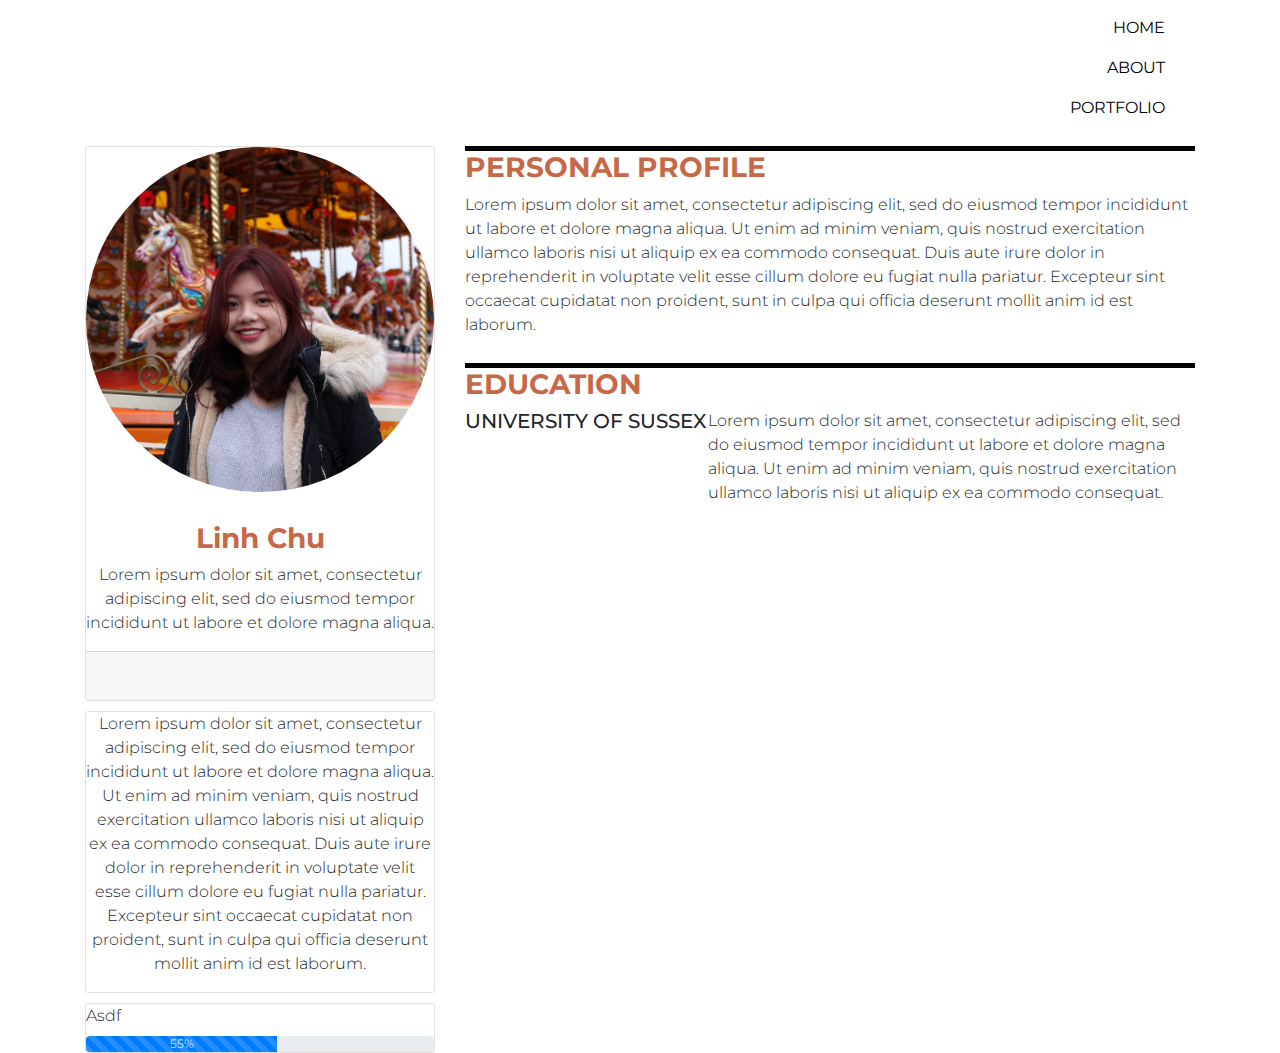
<file: about.html>
<!DOCTYPE html>
<html>
<head>
	<title>About me</title>
	<meta name="viewport" content="width=device-width, initial-scale=1, shrink-to-fit=no">
    <link rel="stylesheet" href="https://maxcdn.bootstrapcdn.com/bootstrap/4.0.0-alpha.6/css/bootstrap.min.css">
    <link rel="stylesheet" href="https://use.fontawesome.com/releases/v5.8.1/css/all.css" integrity="sha384-50oBUHEmvpQ+1lW4y57PTFmhCaXp0ML5d60M1M7uH2+nqUivzIebhndOJK28anvf" crossorigin="anonymous">
	<link href="https://fonts.googleapis.com/css?family=Montserrat:700,400,300" rel="stylesheet">
    <link rel="stylesheet" href="https://cdnjs.cloudflare.com/ajax/libs/animate.css/3.7.0/animate.min.css">
    <link rel="stylesheet" type="text/css" href="css/style.css">
</head>
<body class="aboutBackground">
	<nav class="navbar navbar-toggleable-md customNav">
		<div class="container">
			<ul class="nav navbar-nav ml-auto">
				<li class="nav-item">
					<a href="index.html" class="nav-link navLink" >HOME</a>
				</li>
				<li class="nav-item">
					<a href="about.html" class="nav-link navLink" >ABOUT</a>
				</li>
				<li class="nav-item">
					<a href="portfolio.html" class="nav-link navLink" >PORTFOLIO</a>
				</li>
			</ul>
		</div>
	</nav>
	<div class="container">
		<div class="row">
			<div class="col-md-4">
				<div class="card text-center">
					<div class="card-block">
						<img src="img/image.jpg" class="profilePic rounded-circle animated wobble">
						<h3>Linh Chu</h3>
						<p>Lorem ipsum dolor sit amet, consectetur adipiscing elit, sed do eiusmod tempor incididunt ut labore et dolore magna aliqua.</p>
					</div>
					<div class="card-footer">
						<a href="https://www.facebook.com/linh.xp.chu" target="_blank">
							<i class="fab fa-facebook fa-2x"></i>
						</a>
						<a href="https://www.instagram.com/">
							<i class="fab fa-instagram fa-2x"></i>
						</a>
						<a href="https://open.spotify.com/user/linhchuu?si=9PBY4__TRfGLt9XHquCsGQ">
							<i class="fab fa-spotify fa-2x spotifyIcon"></i>
						</a>
						<a href="mailto:linh.xp.chu@gmail.com">
							<i class="far fa-envelope fa-2x"></i>
						</a>
					</div>
				</div>

				<div class="card text-center">
					<div class="card-block">
						<p>Lorem ipsum dolor sit amet, consectetur adipiscing elit, sed do eiusmod tempor incididunt ut labore et dolore magna aliqua. Ut enim ad minim veniam, quis nostrud exercitation ullamco laboris nisi ut aliquip ex ea commodo consequat. Duis aute irure dolor in reprehenderit in voluptate velit esse cillum dolore eu fugiat nulla pariatur. Excepteur sint occaecat cupidatat non proident, sunt in culpa qui officia deserunt mollit anim id est laborum.</p>
					</div>
				</div>

				<div class="card">
					<div class="card-block">
						<label>Asdf</label>
						<div class="progress">
							<div class="progress-bar progress-bar-striped progress-bar-animated" role="progressbar" style="
							width:55%;">55%</div>
						</div>
					</div>
				</div>

			</div>
			<div class="col-md-8">
				<div class="card rightCard">
					<div class="card-block">
						<h3>PERSONAL PROFILE</h3>
						<p>Lorem ipsum dolor sit amet, consectetur adipiscing elit, sed do eiusmod tempor incididunt ut labore et dolore magna aliqua. Ut enim ad minim veniam, quis nostrud exercitation ullamco laboris nisi ut aliquip ex ea commodo consequat. Duis aute irure dolor in reprehenderit in voluptate velit esse cillum dolore eu fugiat nulla pariatur. Excepteur sint occaecat cupidatat non proident, sunt in culpa qui officia deserunt mollit anim id est laborum.</p>
					</div>	
				</div>

				<div class="card rightCard">
					<div class="card-block">
						<h3>EDUCATION</h3>
						<div class="row no-gutters">
						    <div class="col-md-4">
						    	<h5>UNIVERSITY OF SUSSEX</h5>
						    </div>
						    <div class="col-md-8">
						    	<p>Lorem ipsum dolor sit amet, consectetur adipiscing elit, sed do eiusmod tempor incididunt ut labore et dolore magna aliqua. Ut enim ad minim veniam, quis nostrud exercitation ullamco laboris nisi ut aliquip ex ea commodo consequat.</p>
						    </div>
						</div>
					</div>	
				</div>		
			</div>
		</div>
	</div>
</body>
</html>
</file>
<file: css/style.css>
.profilePic { 
	max-width: 100%;
	margin-bottom: 30px;
}
.fab{
	margin-left: 5px;
	margin-right: 5px;
}
.spotifyIcon { 
	color: #1BD75F;
}

.spotifyIcon:hover { 
	color: grey;
}

.card {
	margin-top: 10px;
}

.card {
	font-family: 'Montserrat', sans-serif;
	font-weight: 300;	
}

.rightCard {
	border-radius: 0;
	border-width: 5px;
	border-style: solid none none none;
	border-color: black;
}

h3 {
	font-family: 'Montserrat', sans-serif;
	font-weight: 700;
	color: #c56948;
}

label {
	font-family: 'Montserrat', sans-serif;
	font-weight: 300;

}

.customNav {
	background-color: white;
	text-align: right;
}

.navLink {
	font-family: 'Montserrat', sans-serif;
	font-weight: 400;
	color: black;
	margin-right: 30px;
}

.aboutBackground {
}

.homeBackground {
	position: fixed;
	right: 0;
	bottom: 0;
	width:auto;
	min-width: 100%
	height: auto;
	min-height: 100%;
	background-size: cover;
	z-index: -100;
}

.homeTitle {
	font-family: 'Montserrat', sans-serif;
	font-weight: 700;
	padding: 20px;
	margin-bottom: 0;
	display: inline;
	border: solid;
	border-width: 2px;
}

.middleColumn {
	
}

.stretchRow	{
	height: 100vh;
}

.middleColumn {
	margin: auto;
}

.mailChimp {
	background-color: white;
}

img {
	display: block;
	height: auto;
	width: 100%;
	margin-bottom: 15px;
}

.reducedContainer {
	padding: -80px;
}
</file>
